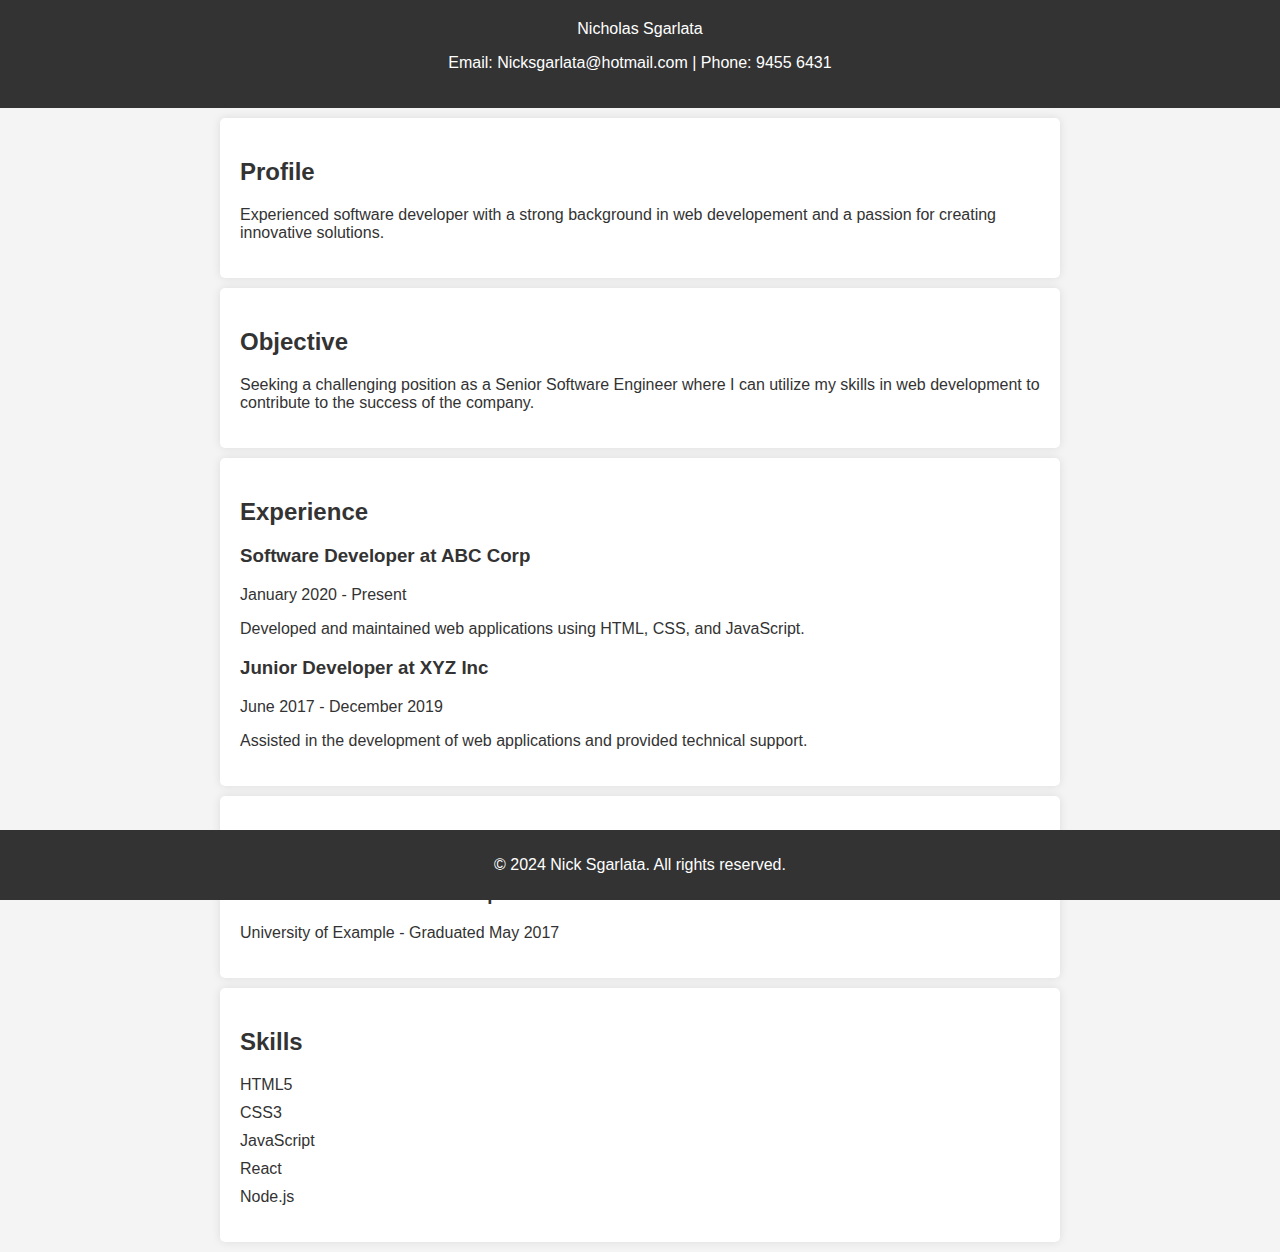
<file: index.html>
<!DOCTYPE html>
<html lang="en" xmlns="http://www.w3.org/1999/html">
<head>
    <!-- Meta tags for character set and viewport settings -->
    <!-- Character Set Meta Tag: This tag specifies the character encoding for the HTML document -->
    <meta charset="UTF-8">
    <!-- Viewport Meta Tag: This tag controls the layout on mobile browsers -->
    <meta name="viewport" content="width=device-width, initial-scale=1.0">
    <title>Resume</title>
    <!-- Link to the external CSS file for styling/ make it look fabulousss -->
    <link rel="stylesheet" href="styles.css">
</head>
<body>
<!-- Header section containing the name and contact information -->
<header
    <h1>Nicholas Sgarlata</h1>
    <p>Email: Nicksgarlata@hotmail.com | Phone: 9455 6431</p>
</header>
<!-- Section for the resume profile -->
<section>
    <h2>Profile</h2>
    <p>Experienced software developer with a strong background in web developement and a passion for creating innovative solutions.</p>
</section>
<!-- Section for the resume objective -->
<section>
<h2>Objective</h2>
<p>Seeking a challenging position as a Senior Software Engineer where I can utilize my skills in web development to contribute to the success of the company.</p>
</section>
<!-- Section for the work experience -->
<section>
    <h2>Experience</h2>
    <ul>
        <li>
            <h3>Software Developer at ABC Corp</h3>
            <p>January 2020 - Present</p>
            <p>Developed and maintained web applications using HTML, CSS, and JavaScript.</p>
        </li>
        <li>
            <h3>Junior Developer at XYZ Inc</h3>
            <p>June 2017 - December 2019</p>
            <p>Assisted in the development of web applications and provided technical support.</p>
        </li>
    </ul>
</section>
<!-- Section for the education -->
<section>
    <h2>Education</h2>
    <ul>
        <li>
            <h3>Bachelor of Science in Computer Science</h3>
            <p>University of Example - Graduated May 2017</p>
        </li>
    </ul>
</section>
<!-- Section for the skills -->
<section>
    <h2>Skills</h2>
    <ul>
        <li>HTML5</li>
        <li>CSS3</li>
        <li>JavaScript</li>
        <li>React</li>
        <li>Node.js</li>
    </ul>
</section>
<!-- Footer section -->
<footer>
    <p>© 2024 Nick Sgarlata. All rights reserved.</p>
</footer>
</body>
</html>
</file>
<file: styles.css>
/* Basic styles for the body */
body {
    font-family: Arial, sans-serif;
    margin: 0;
    padding: 0;
    background-color: #f4f4f4;
    color: #333;
}

/* Styles for the header */
header {
    background-color: #333;
    color: #fff;
    padding: 20px 0;
    text-align: center;
}

/* Remove the default margin for the header h1 */
header h1 {
    margin: 0;
}

/* Styles for each section */
section {
    padding: 20px;
    margin: 10px auto;
    background-color: #fff;
    border-radius: 5px;
    max-width: 800px;
    box-shadow: 0 0 10px rgba(0, 0, 0, 0.1);
}

/* Styles for the footer */
footer {
    text-align: center;
    padding: 10px 0;
    background-color: #333;
    color: #fff;
    position: fixed;
    width: 100%;
    bottom: 0;
}

/* Remove the default list style and padding for ul */
ul {
    list-style-type: none;
    padding: 0;
}

/* Styles for each list item in ul */
ul li {
    margin: 10px 0;
}

/* Styles for form labels */
form label {
    display: block;
    margin: 5px 0;
}

/* Styles for form inputs and textarea */
form input, form textarea {
    width: 100%;
    padding: 10px;
    margin: 5px 0 10px 0;
    border: 1px solid #ccc;
    border-radius: 5px;
}

/* Styles for the form submit button */
form button {
    padding: 10px 20px;
    background-color: #333;
    color: #fff;
    border: none;
    border-radius: 5px;
    cursor: pointer;
}

/* Hover effect for the form submit button */
form button:hover {
    background-color: #555;
}
</file>
